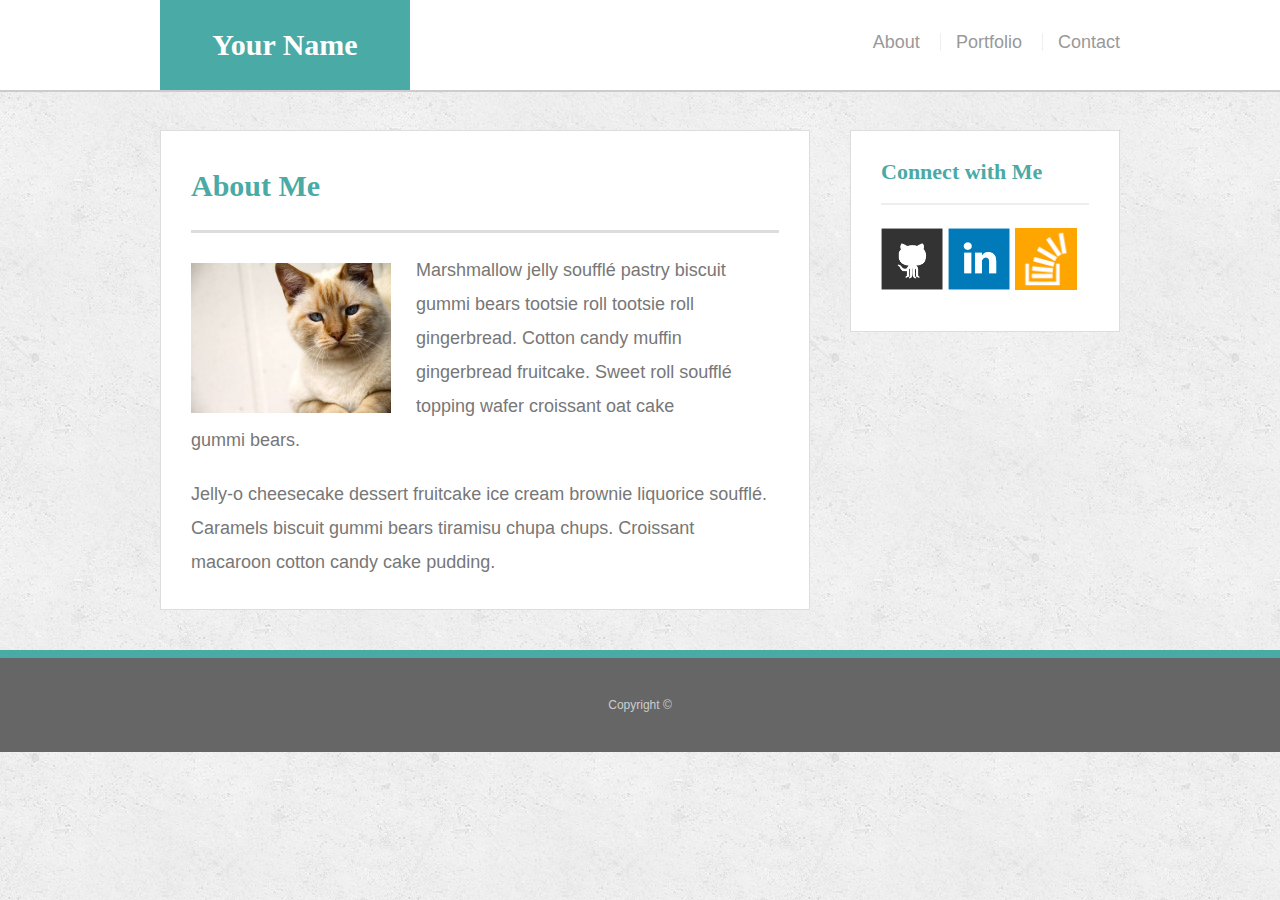
<file: index.html>
<!doctype html>
<html lang="en-us">

<head>
  <meta charset="UTF-8">
  <title>About | Your Name</title>
  <link rel="stylesheet" type="text/css" href="assets/css/reset.css">
  <link rel="stylesheet" type="text/css" href="assets/css/style.css">
</head>

<body>
  <meta name="viewport" content="width=device-width, initial-scale=1.0">
  <header id="masthead">
    <div class="container">
      <a href="index.html" id="logo">Your Name</a>
      <nav>
        <a href="index.html">About</a>
        <a href="portfolio.html">Portfolio</a>
        <a href="contact.html">Contact</a>
      </nav>
    </div>
  </header>

  <div id="main-container" class="container">
    <section class="main-section">
      <h1>About Me</h1>

      <img src="assets/images/cat.jpg" class="auth-image" alt="Your Name">

      <p>Marshmallow jelly souffl&eacute; pastry biscuit gummi bears tootsie roll tootsie roll gingerbread. Cotton candy muffin gingerbread fruitcake. Sweet roll souffl&eacute; topping wafer croissant oat cake gummi&nbsp;bears.</p>

      <p>Jelly-o cheesecake dessert fruitcake ice cream brownie liquorice souffl&eacute;. Caramels biscuit gummi bears tiramisu chupa chups. Croissant macaroon cotton candy cake pudding.</p>

    </section>

    <section class="sidebar">
      <div id="connect">
        <h2>Connect with Me</h2>

        <a href="#"><img src="assets/images/github-128.png" class="social" alt="GitHub" /></a>
        <a href="#"><img src="assets/images/linkedin-128.png" class="social" alt="LinkedIn" /></a>
        <a href="#"><img src="assets/images/stackoverflow-128.png" class="social" alt="Stack Overflow" /></a>
      </div>
    </section>
  </div>

  <footer>
    <div class="container">
      Copyright &copy; 
    </div>
  </footer>
</body>

</html>
</file>
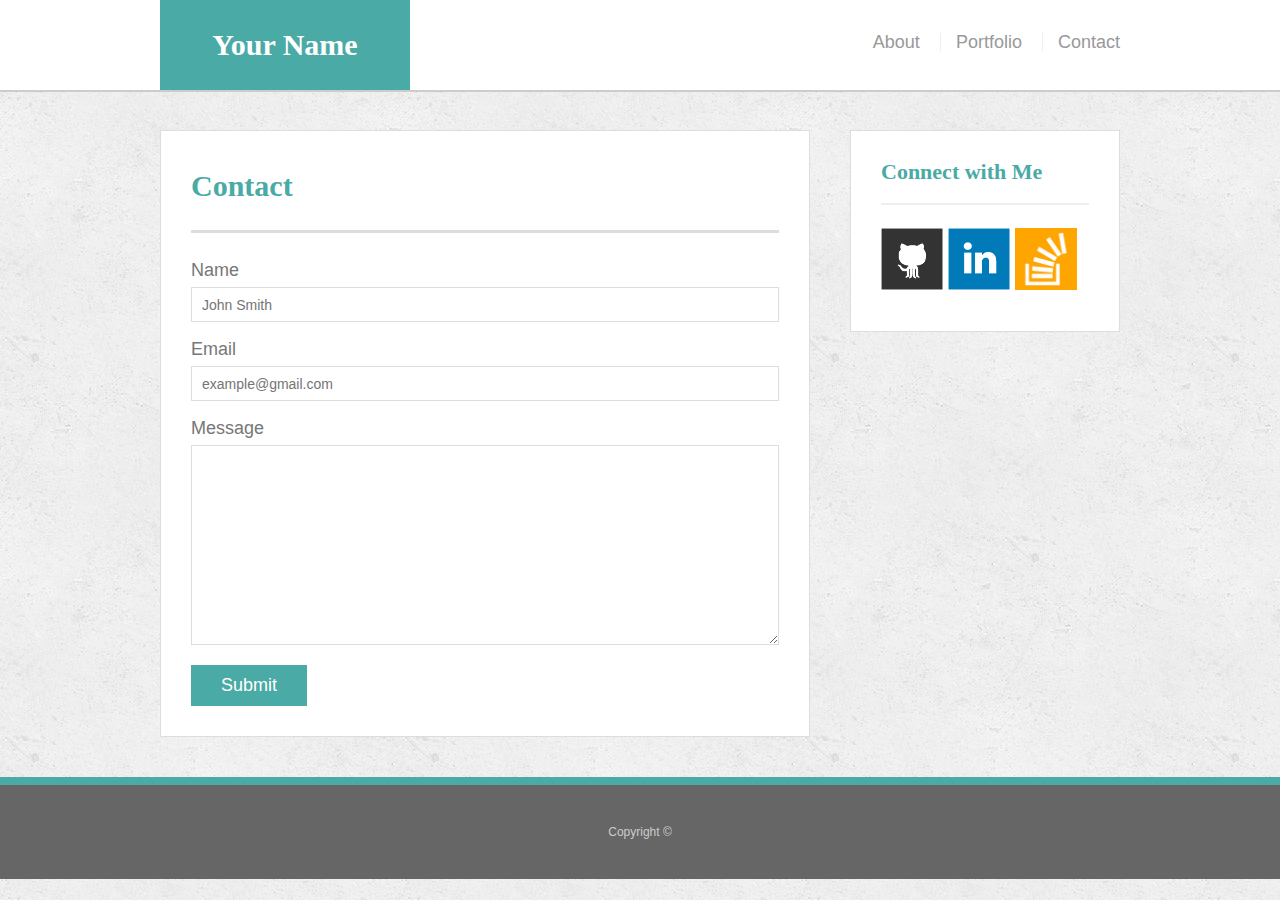
<file: contact.html>
<!doctype html>
<html lang="en-us">

<head>
  <meta charset="UTF-8">
  <title>Contact | Your Name</title>
  <link rel="stylesheet" type="text/css" href="assets/css/reset.css">
  <link rel="stylesheet" type="text/css" href="assets/css/style.css">
</head>

<body>
  <meta name="viewport" content="width=device-width, initial-scale=1.0">
  <header id="masthead">
    <div class="container">
      <a href="index.html" id="logo">Your Name</a>
      <nav>
        <a href="index.html">About</a>
        <a href="portfolio.html">Portfolio</a>
        <a href="contact.html">Contact</a>
      </nav>
    </div>
  </header>

  <div id="main-container" class="container">
    <section class="main-section">
      <h1>Contact</h1>

      <form id="contact-form">
        <ul>
          <li>
            <label for="name">Name</label>
            <input type="text" id="name" name="name" placeholder="John Smith" required="required">
          </li>
          <li>
            <label for="email">Email</label>
            <input type="email" id="email" name="email" placeholder="example@gmail.com" required="required">
          </li>
          <li>
            <label for="message">Message</label>
            <textarea id="message" name="message" required="required"></textarea>
          </li>
        </ul>
        <input type="submit">
      </form>

    </section>

    <section class="sidebar">
      <div id="connect">
        <h2>Connect with Me</h2>

        <a href="#"><img src="assets/images/github-128.png" class="social" alt="GitHub" /></a>
        <a href="#"><img src="assets/images/linkedin-128.png" class="social" alt="LinkedIn" /></a>
        <a href="#"><img src="assets/images/stackoverflow-128.png" class="social" alt="Stack Overflow" /></a>
      </div>
    </section>
  </div>

  <footer>
    <div class="container">
      Copyright &copy; 
    </div>
  </footer>
</body>

</html>
</file>
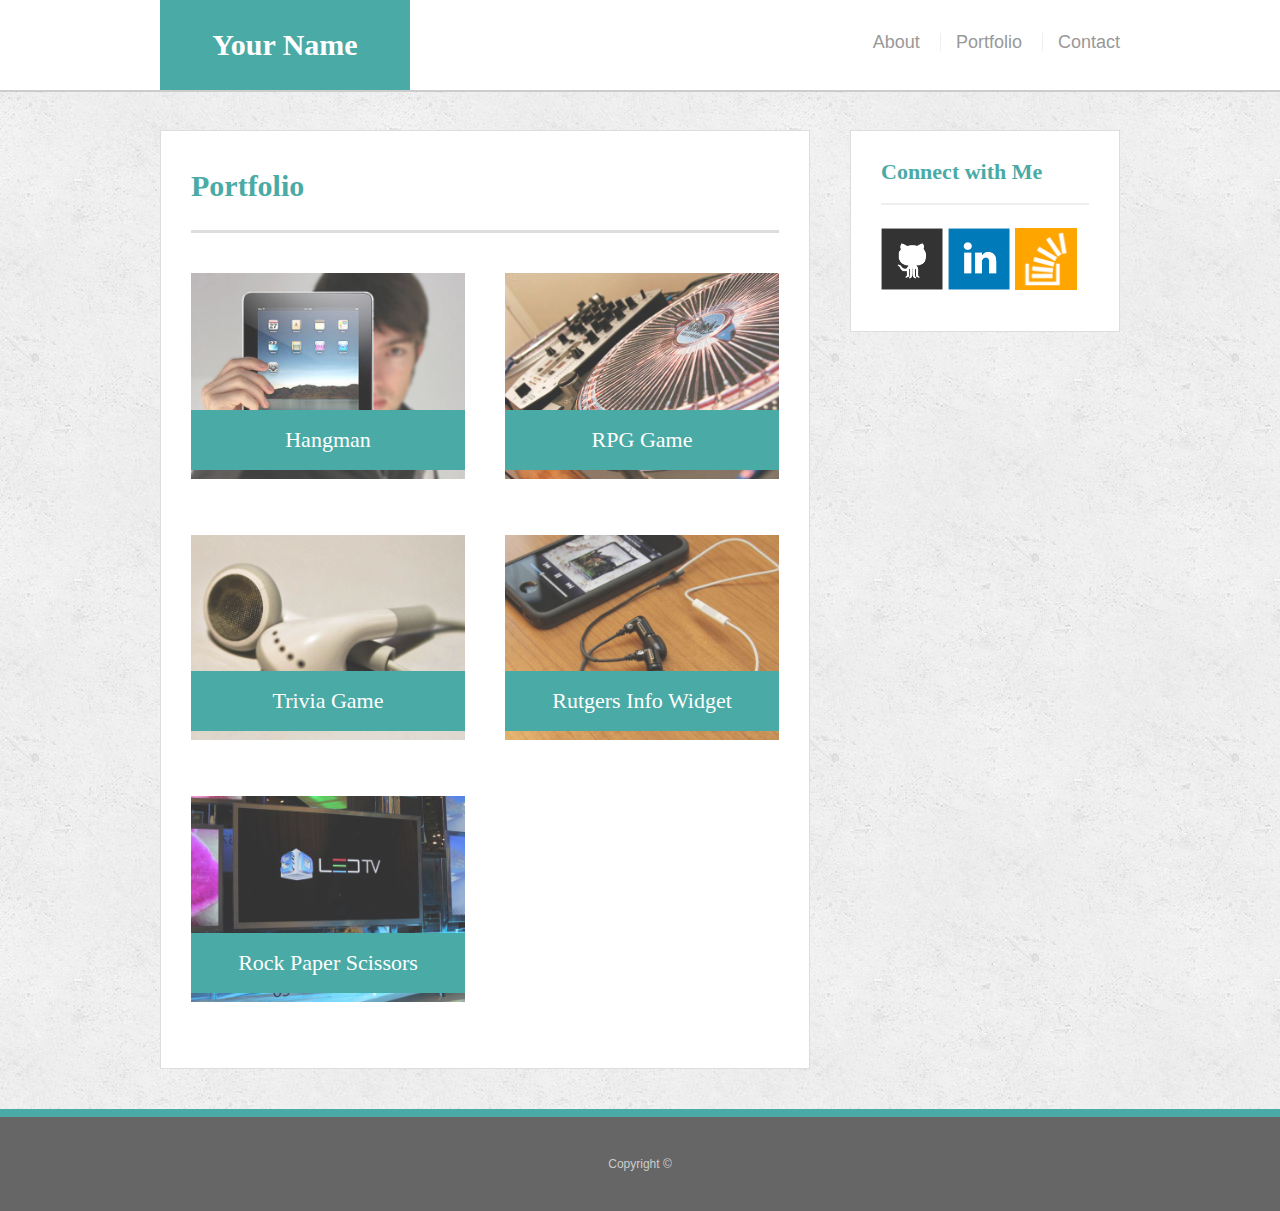
<file: portfolio.html>
<!doctype html>
<html lang="en-us">

<head>
  <meta charset="UTF-8">
  <title>Portfolio | Your Name</title>
  <link rel="stylesheet" type="text/css" href="assets/css/reset.css">
  <link rel="stylesheet" type="text/css" href="assets/css/style.css">
</head>

<body>
  <meta name="viewport" content="width=device-width, initial-scale=1.0">
  <header id="masthead">
    <div class="container">
      <a href="index.html" id="logo">Your Name</a>
      <nav>
        <a href="index.html">About</a>
        <a href="portfolio.html">Portfolio</a>
        <a href="contact.html">Contact</a>
      </nav>
    </div>
  </header>

  <div id="main-container" class="container">
    <section class="main-section">
      <h1>Portfolio</h1>

      <div class="work">
        <img src="assets/images/technics-q-c-640-480-1.jpg" alt="hangman">

        <h3>Hangman</h3>
      </div>
      <div class="work">
        <img src="assets/images/technics-q-c-640-480-2.jpg" alt="RPG Game">

        <h3>RPG Game</h3>
      </div>
      <div class="work">
        <img src="assets/images/technics-q-c-640-480-5.jpg" alt="Trivia Game">

        <h3>Trivia Game</h3>
      </div>
      <div class="work">
        <img src="assets/images/technics-q-c-640-480-7.jpg" alt="Rutgers Info Widget">

        <h3>Rutgers Info Widget</h3>
      </div>
      <div class="work">
        <img src="assets/images/technics-q-c-640-480-9.jpg" alt="Rock Paper Scissors">

        <h3>Rock Paper Scissors</h3>
      </div>

    </section>

    <section class="sidebar">
      <div id="connect">
        <h2>Connect with Me</h2>

        <a href="#"><img src="assets/images/github-128.png" class="social" alt="GitHub" /></a>
        <a href="#"><img src="assets/images/linkedin-128.png" class="social" alt="LinkedIn" /></a>
        <a href="#"><img src="assets/images/stackoverflow-128.png" class="social" alt="Stack Overflow" /></a>
      </div>
    </section>
  </div>

  <footer>
    <div class="container">
      Copyright &copy; 
    </div>
  </footer>
</body>

</html>
</file>
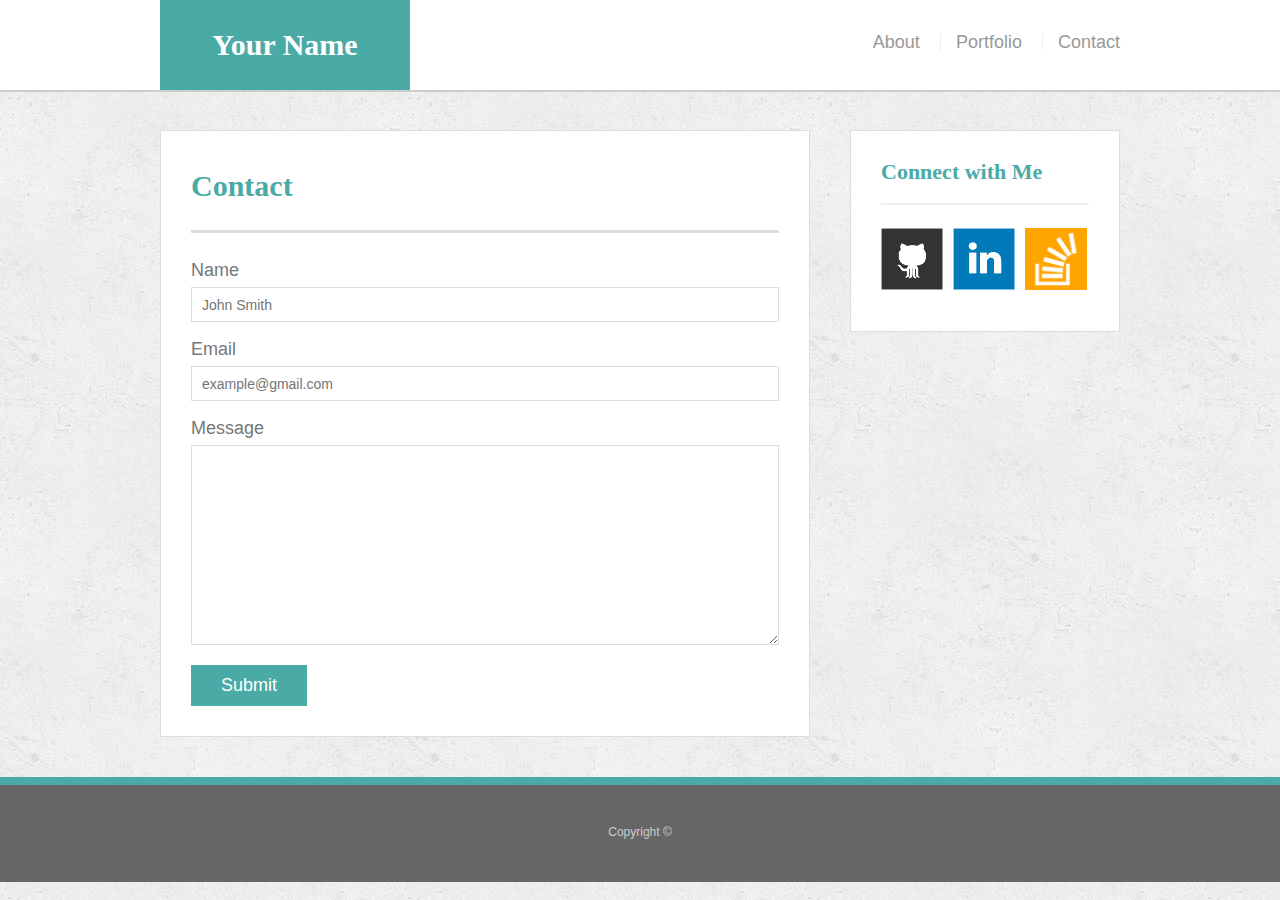
<file: bonus/hover-styles.html>
<!doctype html>
<html lang="en-us">

<head>
  <meta charset="UTF-8">
  <title>Hover Styling</title>
  <link rel="stylesheet" type="text/css" href="assets/css/reset.css">
  <link rel="stylesheet" type="text/css" href="assets/css/style.css">
</head>

<body>

  <header id="masthead">
    <div class="container">
      <a href="#" id="logo">Your Name</a>
      <nav>
        <a href="#">About</a>
        <a href="#">Portfolio</a>
        <a href="#">Contact</a>
      </nav>
    </div>
  </header>

  <div id="main-container" class="container">
    <section class="main-section">
      <h1>Contact</h1>

      <form id="contact-form">
        <ul>
          <li>
            <label for="name">Name</label>
            <input type="text" id="name" name="name" placeholder="John Smith" required="required">
          </li>
          <li>
            <label for="email">Email</label>
            <input type="email" id="email" name="email" placeholder="example@gmail.com" required="required">
          </li>
          <li>
            <label for="message">Message</label>
            <textarea id="message" name="message" required="required"></textarea>
          </li>
        </ul>
        <input type="submit">
      </form>

    </section>

    <section class="sidebar">
      <div id="connect">
        <h2>Connect with Me</h2>

        <img src="assets/images/github-128.png" class="social" alt="Github">
        <img src="assets/images/linkedin-128.png" class="social" alt="LinkedIn">
        <img src="assets/images/stackoverflow-128.png" class="social" alt="Stack Overflow">
      </div>
    </section>
  </div>

  <footer>
    <div class="container">
      Copyright &copy;
    </div>
  </footer>
</body>

</html>
</file>
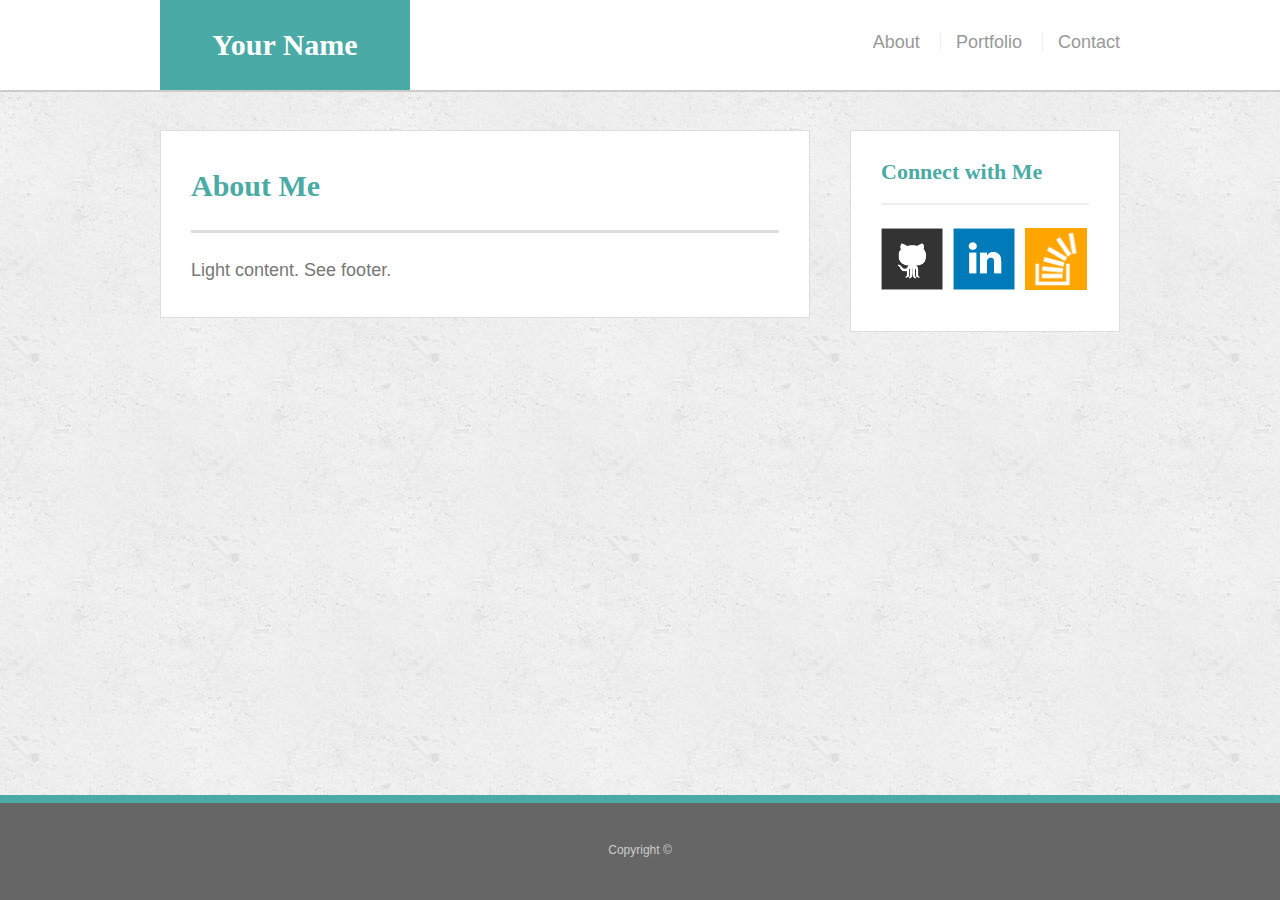
<file: bonus/sticky-footer.html>
<!doctype html>
<html lang="en-us">

<head>
  <meta charset="UTF-8">
  <title>Sticky Footer</title>
  <link rel="stylesheet" type="text/css" href="assets/css/reset.css">
  <link rel="stylesheet" type="text/css" href="assets/css/style.css">
</head>

<body>

  <header id="masthead">
    <div class="container">
      <a href="#" id="logo">Your Name</a>
      <nav>
        <a href="#">About</a>
        <a href="#">Portfolio</a>
        <a href="#">Contact</a>
      </nav>
    </div>
  </header>

  <div class="wrapper">
    <div id="main-container" class="container">
      <section class="main-section">
        <h1>About Me</h1>

        <p>Light content. See footer.</p>

      </section>

      <section class="sidebar">
        <div id="connect">
          <h2>Connect with Me</h2>

          <img src="assets/images/github-128.png" class="social" alt="Github">
          <img src="assets/images/linkedin-128.png" class="social" alt="LinkedIn">
          <img src="assets/images/stackoverflow-128.png" class="social" alt="Stack Overflow">
        </div>
      </section>

      <div class="push"></div>
    </div>
  </div>

  <footer>
    <div class="container">
      Copyright &copy; 
    </div>
  </footer>
</body>

</html>
</file>
<file: assets/css/style.css>
body {
  font-family: Arial, "Helvetica Neue", Helvetica, sans-serif;
  font-size: 18px;
  line-height: 34px;
  color: #777;
  background: url("../images/concrete_seamless.png");
}

* {
  box-sizing: border-box;
}

/* general */

.container {
  width: 100%;
  max-width: 960px;
  margin: 0 auto;
  clear: both;
}

h1,
h2,
h3,
p {
  margin-bottom: 20px;
}

p:last-child {
  margin-bottom: 0;
}

h1,
h2,
h3 {
  font-family: Georgia, Times, "Times New Roman", serif;
  font-weight: 700;
  color: #4aaaa5;
}

h1 {
  padding-bottom: 20px;
  font-size: 30px;
  line-height: 49px;
  border-bottom: 3px solid #ddd;
}

h2,
h3 {
  font-size: 22px;
}

/* header */

#masthead {
  position: fixed;
  z-index: 99;
  width: 100%;
  margin: 0 0 30px;
  overflow: auto;
  color: #fff;
  background: #fff;
  border-bottom: 2px solid #ccc;
}

#logo {
  float: left;
  width: 250px;
  height: 90px;
  font-family: Georgia, Times, "Times New Roman", serif;
  font-size: 30px;
  font-weight: 700;
  line-height: 90px;
  color: #fff;
  text-align: center;
  text-decoration: none;
  background: #4aaaa5;
}

nav {
  float: right;
  margin-top: 25px;
}

nav a {
  display: inline-block;
  padding-left: 15px;
  margin-left: 15px;
  line-height: 18px;
  color: #999;
  text-decoration: none;
  border-left: 1px solid #efefef;
}

nav a:first-child {
  border-left: 0 none;
}

/* footer */

footer {
  padding: 30px 0;
  clear: both;
  font-size: 12px;
  color: #fff;
  color: #ccc;
  text-align: center;
  background: #666;
  border-top: 8px solid #4aaaa5;
}

/* sidebar */

.sidebar {
  float: right;
  width: 100%;
  max-width: 270px;
  padding: 30px;
  margin-bottom: 20px;
  background: #fff;
  border: 1px solid #ddd;
}

h3,
.sidebar h2 {
  padding-bottom: 20px;
  margin-bottom: 15px;
  line-height: 22px;
  border-bottom: 2px solid #eee;
}

.social {
  width: 62px;
  height: 62px;
  margin-top: 8px;
  margin-right: 5px;
}

.social:last-child {
  margin-right: 0;
}

/* main */

#main-container {
  padding-top: 130px;
}

.main-section {
  float: left;
  width: 100%;
  max-width: 650px;
  padding: 30px;
  margin: 0 0 40px;
  background: #fff;
  border: 1px solid #ddd;
}

/* portfolio page */

.work {
  position: relative;
  float: left;
  width: 274px;
  margin: 20px 0 25px;
  overflow: auto;
}

.work:nth-child(even) {
  margin-right: 40px;
}

.work img {
  width: 100%;
  border: 0 none;
  opacity: 0.8;
}

.work h3 {
  position: absolute;
  bottom: 20px;
  width: 100%;
  padding: 15px;
  margin-bottom: 0;
  font-weight: 300;
  line-height: 30px;
  color: #fff;
  text-align: center;
  background: #4aaaa5;
  border-bottom: 0;
}

.auth-image {
  float: left;
  width: 200px;
  height: auto;
  margin-top: 10px;
  margin-right: 25px;
}

/* contact page */

#contact-form ul {
  margin-bottom: 20px;
}

#contact-form li {
  margin-bottom: 10px;
}

label,
input[type=text],
input[type=email],
textarea {
  display: block;
  width: 100%;
}

input[type=text],
input[type=email],
textarea {
  height: 35px;
  padding: 0 10px;
  font-size: 14px;
  border: 1px solid #ddd;
}

textarea {
  height: 200px;
}

input[type=submit] {
  padding: 10px 30px;
  font-size: 18px;
  color: #fff;
  cursor: pointer;
  background: #4aaaa5;
  border: 0 none;
}
@media screen and (max-width:640px)
{
  #masthead
  {
    position: static;
  }
  #sidebar
  {
    clear: both;
    float: none;
  }
}
@media screen and (min-width:641px) and (max-width:768px)
{
  #sidebar
  {
    clear: both;
    float: none;
  }
}
@media screen and (min-width:769px) and(max-width:980px)
{
  
}
</file>
<file: bonus/assets/css/style.css>
body {
  font-family: Arial, "Helvetica Neue", Helvetica, sans-serif;
  font-size: 18px;
  line-height: 34px;
  color: #777;
  background: url("../images/concrete_seamless.png");
}

* {
  box-sizing: border-box;
  margin: 0;
}

/* sticky footer styling */

/* https://css-tricks.com/snippets/css/sticky-footer/ */

html,
body {
  height: 100%;
}

.wrapper {
  height: auto !important;
  height: 100%;
  min-height: 100%;
  margin: 0 auto -105px;
}

footer,
.push {
  height: 105px;
}

/* end sticky footer styling */

/* start hover styling */

#logo:hover,
input[type=submit]:hover {
  background: #5e7f7e;
}

nav a:hover {
  color: #5e7f7e;
}

.social:hover {
  cursor: pointer;
  opacity: 0.8;
}

/* end hover styling */

/* general styling */

.container {
  width: 100%;
  max-width: 960px;
  margin: 0 auto;
  clear: both;
}

h1,
h2,
h3,
p {
  margin-bottom: 20px;
}

p:last-child {
  margin-bottom: 0;
}

h1,
h2,
h3 {
  font-family: Georgia, Times, "Times New Roman", serif;
  font-weight: 700;
  color: #4aaaa5;
}

h1 {
  padding-bottom: 20px;
  font-size: 30px;
  line-height: 49px;
  border-bottom: 3px solid #ddd;
}

h2,
h3 {
  font-size: 22px;
}

/* header */

#masthead {
  position: fixed;
  z-index: 99;
  width: 100%;
  margin: 0 0 30px;
  overflow: auto;
  color: #fff;
  background: #fff;
  border-bottom: 2px solid #ccc;
}

#logo {
  float: left;
  width: 250px;
  height: 90px;
  font-family: Georgia, Times, "Times New Roman", serif;
  font-size: 30px;
  font-weight: 700;
  line-height: 90px;
  color: #fff;
  text-align: center;
  text-decoration: none;
  background: #4aaaa5;
}

nav {
  float: right;
  margin-top: 25px;
}

nav a {
  display: inline-block;
  padding-left: 15px;
  margin-left: 15px;
  line-height: 18px;
  color: #999;
  text-decoration: none;
  border-left: 1px solid #efefef;
}

nav a:first-child {
  border-left: 0 none;
}

/* footer */

footer {
  padding: 30px 0;
  clear: both;
  font-size: 12px;
  color: #fff;
  color: #ccc;
  text-align: center;
  background: #666;
  border-top: 8px solid #4aaaa5;
}

/* sidebar */

.sidebar {
  float: right;
  width: 100%;
  max-width: 270px;
  padding: 30px;
  margin-bottom: 20px;
  background: #fff;
  border: 1px solid #ddd;
}

h3,
.sidebar h2 {
  padding-bottom: 20px;
  margin-bottom: 15px;
  line-height: 22px;
  border-bottom: 2px solid #eee;
}

.social {
  width: 62px;
  height: 62px;
  margin-top: 8px;
  margin-right: 5px;
}

.social:last-child {
  margin-right: 0;
}

/* main */

#main-container {
  padding-top: 130px;
}

.main-section {
  float: left;
  width: 100%;
  max-width: 650px;
  padding: 30px;
  margin: 0 0 40px;
  background: #fff;
  border: 1px solid #ddd;
}

/* contact page */

#contact-form ul {
  margin-bottom: 20px;
}

#contact-form li {
  margin-bottom: 10px;
}

label,
input[type=text],
input[type=email],
textarea {
  display: block;
  width: 100%;
}

input[type=text],
input[type=email],
textarea {
  height: 35px;
  padding: 0 10px;
  font-size: 14px;
  border: 1px solid #ddd;
}

textarea {
  height: 200px;
}

input[type=submit] {
  padding: 10px 30px;
  font-size: 18px;
  color: #fff;
  cursor: pointer;
  background: #4aaaa5;
  border: 0 none;
}
</file>
